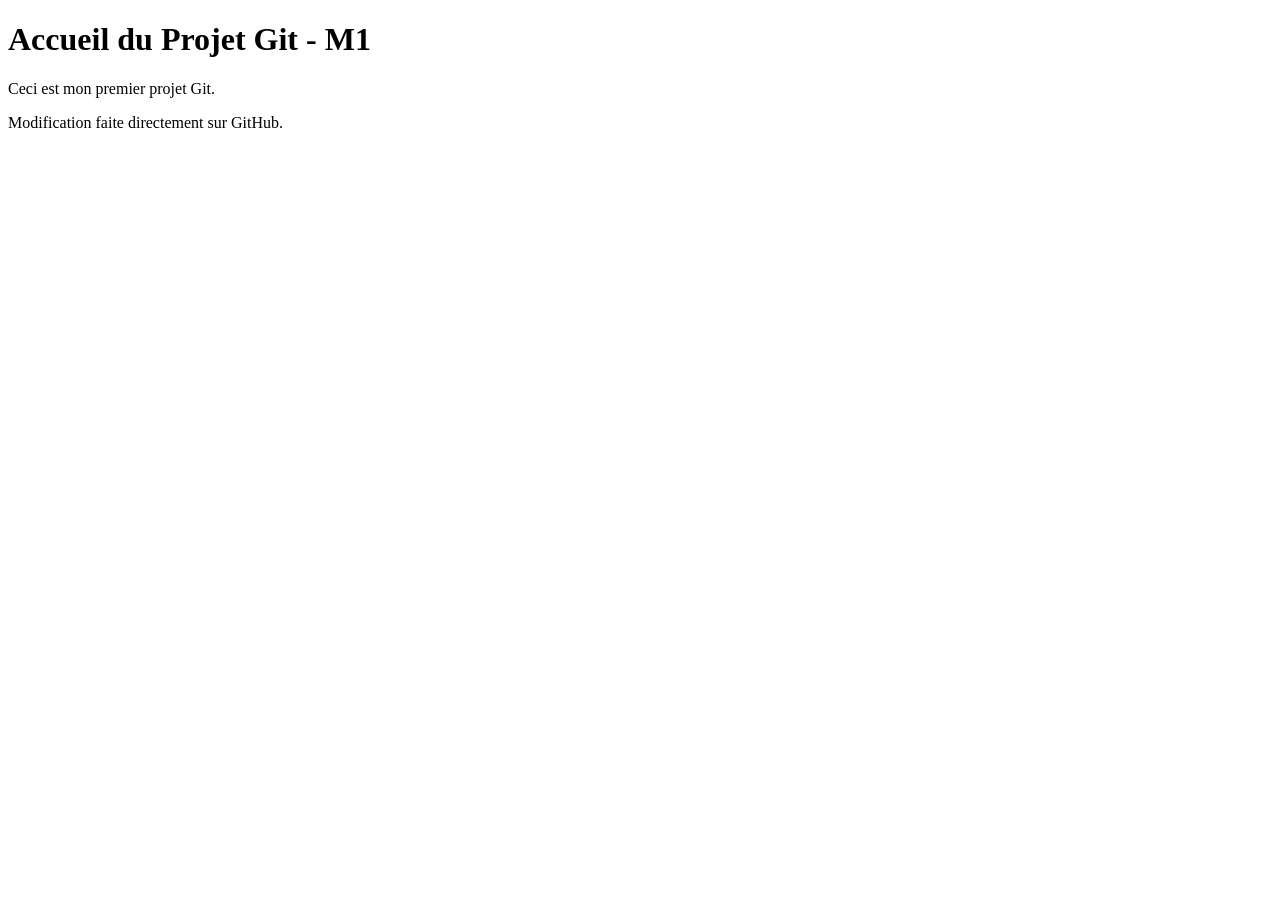
<file: index.html>
<!DOCTYPE html>
<html>
<head>
    <title>Mon premier projet</title>
</head>
<body>
    <h1>Accueil du Projet Git - M1</h1>
    <p>Ceci est mon premier projet Git.</p>
    <p>Modification faite directement sur GitHub.</p>
</body>
</html>
</file>
